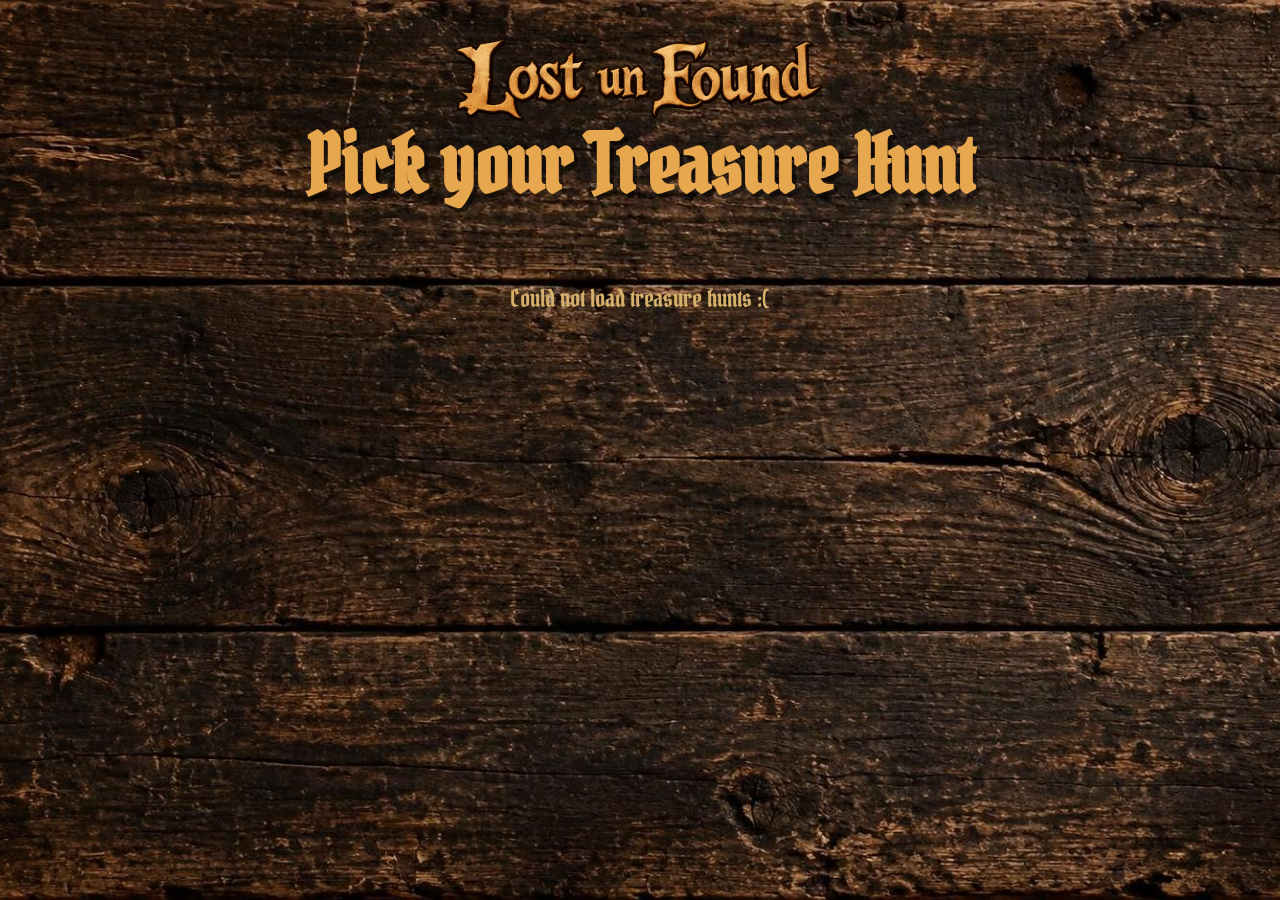
<file: app.html>
<!DOCTYPE html>
<html lang="en">

<head>
    <meta charset="UTF-8">
    <meta name="viewport" content="width=device-width, initial-scale=1, user-scalable=no" />
    <link rel="stylesheet" href="app_style.css">
    <script src="app_script.js" defer></script>
    <link href="https://fonts.googleapis.com/css2?family=Pirata+One&display=swap" rel="stylesheet">

    <!-- Tab bar -->
    <link rel="icon" href="assets/Icon.ico" type="image/x-icon">
    <title>LostUnFound</title>
</head>

<body>
    <!-- Header -->
    <header class="header" id="header">
        <img src="assets/Title.png" alt="Lost un Found"/>
    </header>

    <!-- Main Body -->
    <h2>Pick your Treasure Hunt</h2>
    <p id="message">Loading treasure hunts…</p>
    <ul id="hunts" ></ul>
</body>

<footer>
</footer>
</html>
</file>
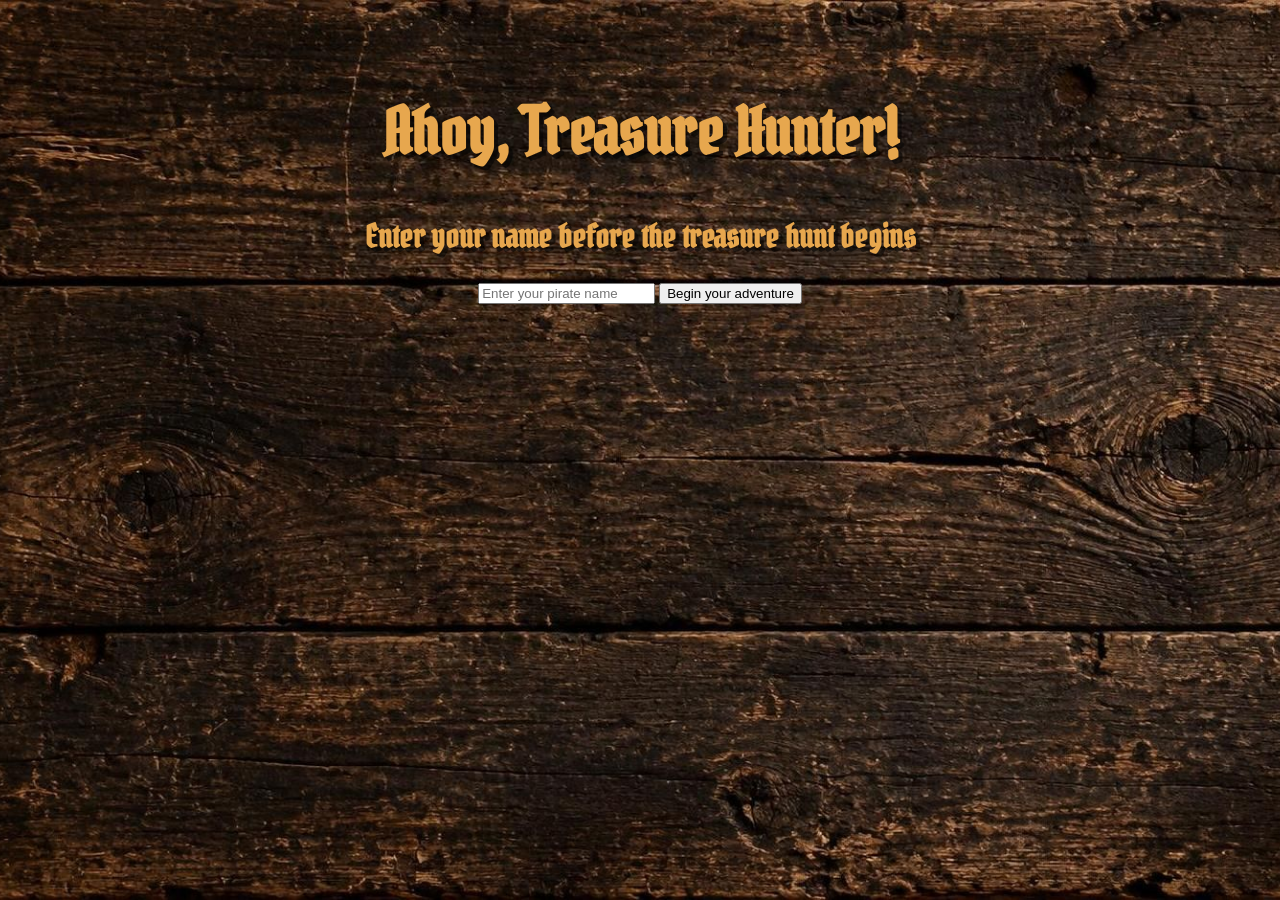
<file: start.html>
<!DOCTYPE html>
<html lang="en">

    <head>
        <meta charset="UTF-8">
        <meta name="viewport" content="width=device-width, initial-scale=1, user-scalable=no" />
        <script src="start_script.js" defer></script>
        <link rel="stylesheet" href="start_style.css">
        <link href="https://fonts.googleapis.com/css2?family=Pirata+One&display=swap" rel="stylesheet">


        <!-- Tab bar -->
        <link rel="icon" href="/assets/Icon.ico" type="image/x-icon">
        <title>LostUnFound</title>


    </head>

<body>

<main>
<div id="container">
    <div id="content">

        <h1>Ahoy, Treasure Hunter!</h1>

        <h2>
            Enter your name before the treasure hunt begins
        </h2>

        <input type="text"
               id="playerName"
               placeholder="Enter your pirate name">

        <a  href="questions.html" >
            <button>    Begin your adventure </adventure></button>
        </a>

    </div>

</div>


</main>

</body>
</html>
</file>
<file: app_style.css>
#header {
    position: fixed;
    inset: 0 0 auto;
    z-index: 10;
    padding: 0.5rem 1rem;
}

#header img {
    display: block;
    width: 400px;
    height: auto;
    margin: 0 auto;

}

body {
    position: relative;
    padding: 3rem;
    margin: 0;
    background: url("assets/Table-wallpaper.jpeg") top center / cover no-repeat fixed;
}

h2 {
    text-align: center;
    font-size: 500%;
    font-family: "Pirata One", serif;
    -webkit-text-stroke: 0.001em #1a0400;
    color: #e7a74e;
    /* *** h-offset | v-offset | blur | color*/
    filter: drop-shadow(4px 4px 0px rgba(0, 0, 0, 0.5));
}


#hunts {
    display: grid;
    grid-template-columns: repeat(auto-fit, 185px);
    gap: 50px;
    width: fit-content;
    max-width: 100%;
    margin: 0 auto; /* centers the grid */
    padding: 0;
    list-style: none;
}

#hunts li{
    text-align: center;
    display: block;
    font-size: 30px;
}

.button {
    display: block;
    text-decoration: none; /* removes underline */
}

/* fit image to button */
.button img {
    width: 100%;
    max-width: 180px;
}

/* When hover -> scale up by 1.2 */
.button:hover img {
    transform: scale(1.2);
}

/* Button Text */
.button span {
    color: #d4b06b;
    display: block;
    margin-top: 12px;
    font-size: 18px;
    font-weight: bold;
}
p {
    text-align: center;
    font-size: 150%;
    font-family: "Pirata One", serif;
    color: #d4b06b;
}

/*
*   NEEDS ATTENTION
*   ⬇⬇⬇⬇⬇⬇⬇⬇⬇⬇⬇⬇⬇⬇⬇
*/
/*  Mobile  */
@media (max-width: 600px) {

    main {
        padding-top: 500px; /* so header doesn't cover text */
    }

    #header img {
        width: 200px;
    }

    body {
        padding: 1rem;
    }

    .title-image {
        max-inline-size: 80%;
    }

    h2 {
        font-size: 200%;
    }

    .hunt-button img {
        width: 50px;
        height: 50px;
        object-fit: contain;
    }
}
</file>
<file: start_style.css>
body {
    position: relative;
    padding: 3rem;
    margin: 0;
    background: url("assets/Table-wallpaper.jpeg") top center / cover no-repeat fixed;
}


div {
    margin : 0 auto;
    text-align: center;

}

h2 {
    font-family: "Pirata One", serif;
    -webkit-text-stroke: 0.001em #1a0400;
    color: #e7a74e;
    /* *** h-offset | v-offset | blur | color*/
    filter: drop-shadow(4px 4px 0px rgba(0, 0, 0, 0.5));
}

h1 {
    font-family: "Pirata One", serif;
    -webkit-text-stroke: 0.001em #1a0400;
    color: #e7a74e;
    /* *** h-offset | v-offset | blur | color*/
    filter: drop-shadow(4px 4px 0px rgba(0, 0, 0, 0.5));
}

@media (min-width: 1024px){
    h1{
        font-size: 4rem;
    }
    h2{
        font-size: 2rem;
    }
}
</file>
